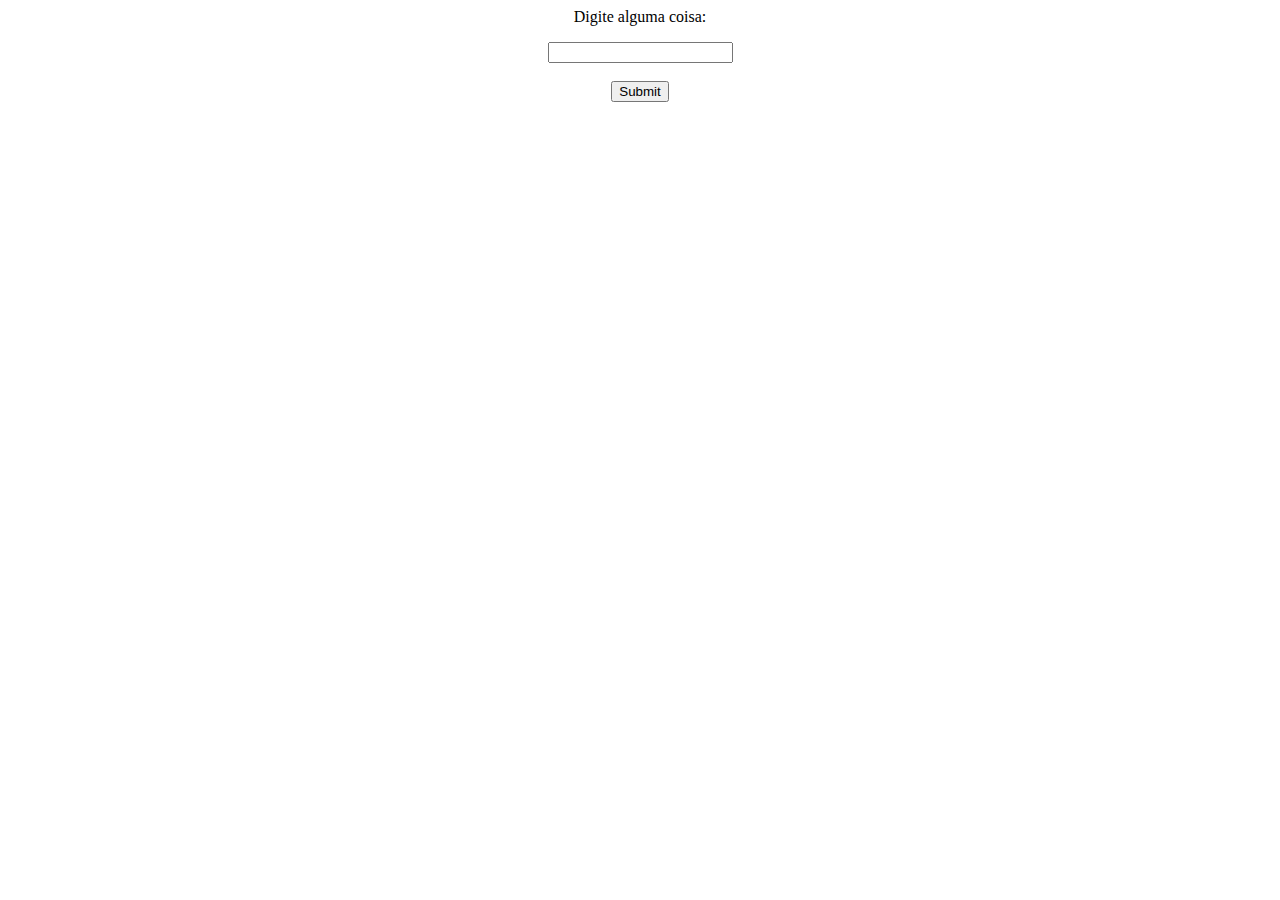
<file: Desafios/Echo/index.html>
<html>
	<head>
		<title> Echo </title>
		<meta charset="utf-8">
	</head>
	<body>
		<center>
			<form action="echo.php" method="post">
				<p>Digite alguma coisa:</p><input type="text" name="val"><br><br>
				<input type="submit" id="submitbtn">
			</form>
		</center>
	</body>
</html>
</file>
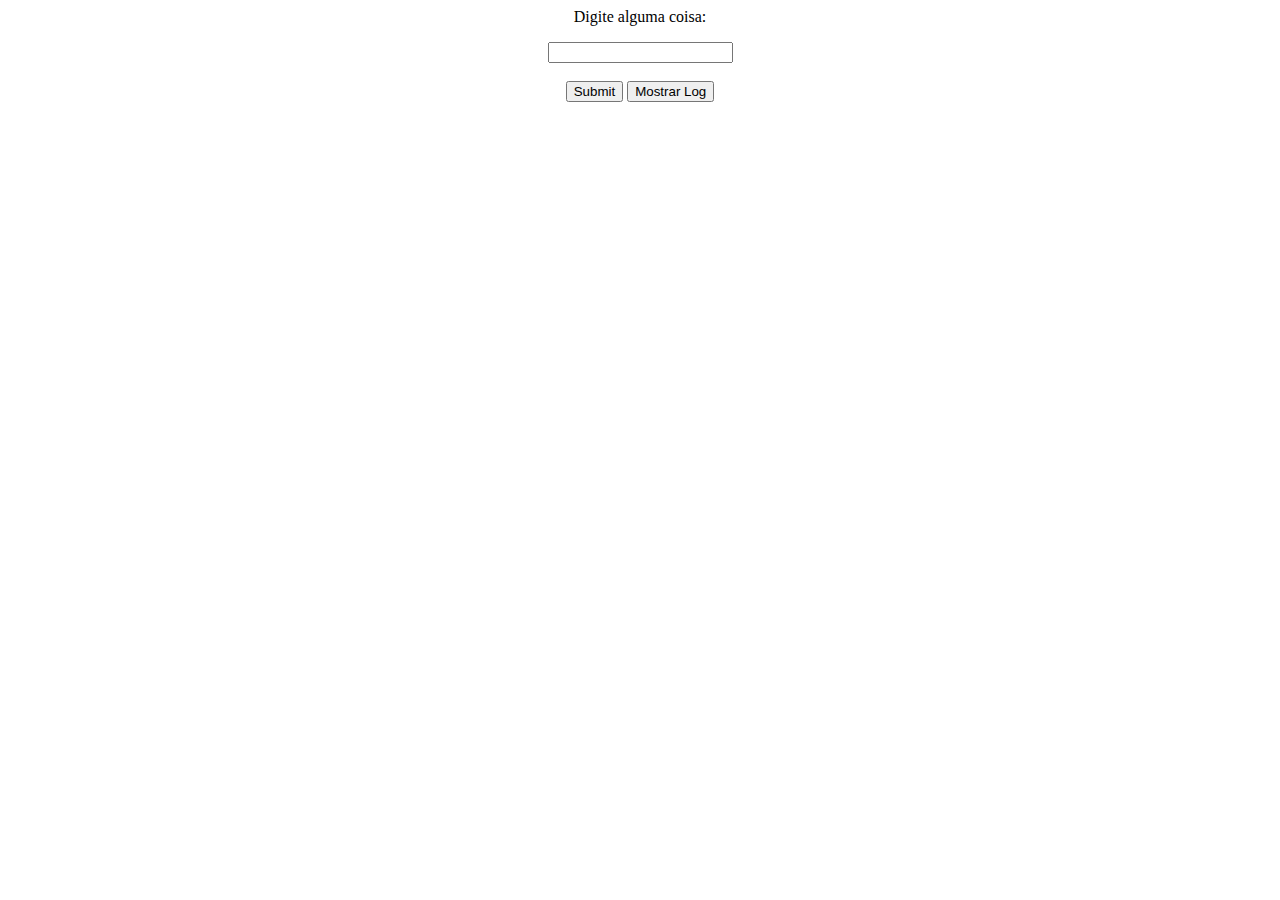
<file: Desafios/Echo_Ajax/index.html>
<html>
	<head>
		<title> Echo Ajax </title>
		<script src="https://ajax.googleapis.com/ajax/libs/jquery/3.2.1/jquery.min.js"></script>
		<script src="echo.js"></script>
		<meta charset="utf-8">
	</head>
	<body>
		<center>
			<form action="" method="post">
				<p>Digite alguma coisa:</p><input type="text" name="val"><br><br>
				<input type="submit" id="submitbtn"> <button type="button" id="log">Mostrar Log</button><br>
			</form>
			<p id="mostrar_echo"></p>
			<div hidden></div>
		</center>
	</body>
</html>
</file>
